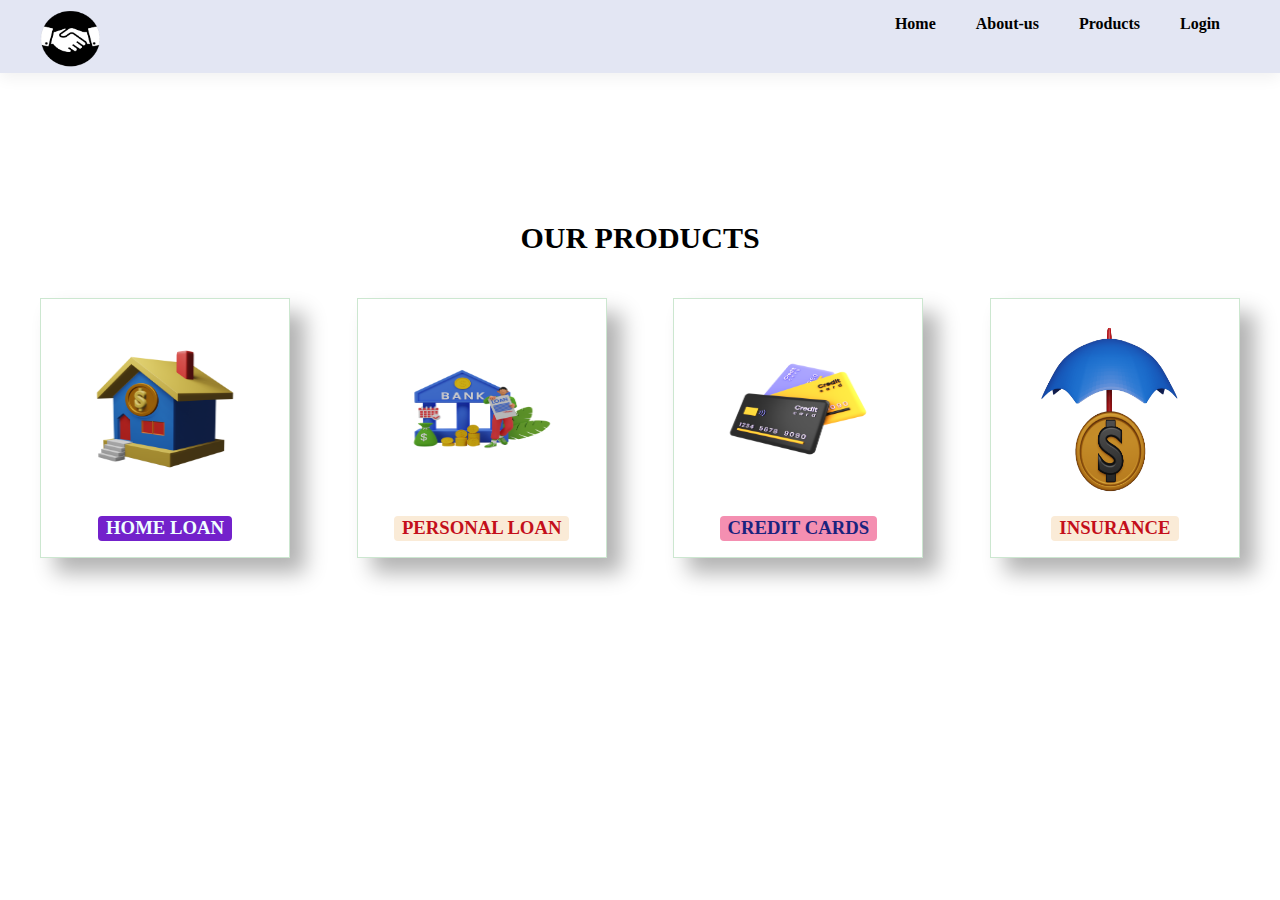
<file: products.html>
<!DOCTYPE html>
<html lang="en">
<head>
    <meta charset="UTF-8">
    <meta http-equiv="X-UA-Compatible" content="IE=edge">
    <meta name="viewport" content="width=device-width, initial-scale=1.0">
    <title>Document</title>
    <link rel="stylesheet" href="https://pro.fontawesome.com/releases/v5.10.0/css/all.css" />
    <link rel="stylesheet" href="ecom.css">
</head>
<body>
    <section id="header">
        <a href ="#"><img class="logo" src="dmlogo1.png" alt=""></a>
        
        <div class="nav">
            <ul id="navbar">
                <li id="m"><a   href="index.html">Home</a></li> 
                <!-- <li><a href="shop.html">Shop</a></li> -->
                <li><a href="aboutus.html">About-us</a></li>
                 <li><a href="products.html">Products</a></li> 
                <!-- <li><a href="contact.html">Contact-us</a></li> -->
                <li><a href="https://ssmlead.com/">Login</a></li> 
                <!-- <li id="r"><a href="cart.html"><i class="fa-solid far fa-shopping-bag"></i></a></li> -->
                 <a href="#" id="close"><i class="far fa-times"></iclass></i></a> 
            </ul>
        
            <div id="mobile">
                <i class="fa-solid far fa-shopping-bag"></i>
                <i id = "bar" class="fas fa-outdent"></i>
            </div>
        </div>
        
            </section>
            <!-- <div id="headi">
    <h1>OUR PRODUCTS</h1>
</div> -->
    <section id="feature" class="paddingsec">
<div id="headi">
    <h1>OUR PRODUCTS</h1>
</div>
        <div class="febox">
            <img class="simg" src="PERL.png" alt="">
            <h3>
                HOME LOAN
            </h3>
        </div>
        <div class="febox">
            <img class="simg" src="BUSL.png" alt="">
            <h3>
                PERSONAL LOAN
            </h3>
        </div>
        <div class="febox">
            <img class="simg" src="ve.png" alt="">
            <h3>
                CREDIT CARDS
            </h3>
        </div>
        <div class="febox">
            <img class="simg" src="cha.png" alt="">
            <h3>
                INSURANCE
            </h3>
        </div>
        <!-- <div class="febox">
            <img class="simg" src="gd.png" alt="">
            <h3>
                GRAPHIC DESIGNING
            </h3>
        </div> -->
        
        </div>
        
        
        </section>
        <script src="ecom.js"></script>
</body>
</html>
</file>
<file: ecom.css>
*{
    margin: 0;
    padding: 0;
    box-sizing: border-box;
    
}

.paddingsec{
    padding: 30px 40px;
}
.marginsec{
    
    margin: 40px 0;
}
body{
    width: 100%;
}

.logo{
    margin-top: 1vh;
    height: 60px;
    width: 60px;
    
}

#header{
    display: flex;
    justify-content: space-between;
    align-items: center;
    padding:  0px 40px;
    background-color: #E3E6F3;
    box-shadow: 0 5px 15px rgba(0,0,0,0.06);
    width: 100vw;
    z-index: 9999;
    position: sticky;
    top: 0;
    left: 0;
    opacity: 1;
}

#navbar{
    display: flex;
    align-items: center;
    justify-content: center;
}
#close{
    display: none;
}
#navbar li{
list-style: none;
padding: 0px 20px;
position: relative;
}
#navbar li a{
    text-decoration: none;
font-size: 16px;
color: black;
font-weight: 600;
transition: 0.3s ease;

}
#navbar li a:hover,
#navbar li a.active
{
color: rgb(15, 222, 146);

}
#navbar li a.active::after,
#navbar li a:hover::after{
    content: "";
    background-color: rgb(15, 222, 146) ;
    height: 2px;
    width: 30%;
    bottom: -4px;
    left: 20px;
    position: absolute;

}
#mobile{
    display: none;
    align-items: center;
}
#hero{
    
    
    background-color:rgb(227, 247, 252) ;
    height: 90vh;
    width: 100vw;
   
    padding: 0 80px;
    display: flex;
    justify-content: center;
    align-items: flex-start;
    flex-direction: column;
}
.heroimg{
    background-image: url("ko.png");
    background-size: 60%;
    background-position: 50vw;
    background-repeat: no-repeat;
}

#hero h4{
    margin-bottom: 15px;
    font-size: 30px;
}
#hero h2{
    
    font-size: 55px;
}
#hero h1{
    color: #0e906d;
    font-size: 55px;
}
#hero p{
    margin-top: 15px;
    font-size: 30px;
}
#hero button{
    background-image: url("kol.png");
    margin-top: 13px;
    padding: 14px 40px 14px 45px;
    border-radius: 10px;
    color:#0e906d ;
    
    cursor: pointer;
    font-weight: 700;
    font-size: 15px;
    background-color: transparent;
    background-repeat: no-repeat;
    background-size: cover;



}
.simg{
    height: 170px;
    width: 170px;
    margin-bottom: 2vh;
}
#feature .febox{
    
    width: 250px;
    height: 260px;
    text-align: center;
    padding: 25px 20px;
    box-shadow: 15px 15px 20px rgb(0,0,0,0.3);
    border: 1px solid#cce7d0;
    margin: 15px 0;
}
#feature .febox h3{
    display: inline-block;
    padding: 3px 8px;
    line-height: 1;
    border-radius: 4px;
    color: #c40f1b;
    background-color: antiquewhite;

}
#feature .febox:hover {
    box-shadow: 8px 8px 54px rgb(70,68,221,0.3);
}

#feature{
    margin-top: 10VH;
    display: flex;
    justify-content: space-between;
    flex-wrap: wrap;
    align-items: center;

}

#feature .febox:nth-child(2) h3{
    background-color: rgb(115, 33, 203);
    color: azure;
}
#feature .febox:nth-child(4) h3 {
    background-color: #f48fb1;
    color: #1a237e;
}

#example{
    text-align: center;
}
#example .pro{
    width: 17%;
    min-width: 250px;
    padding: 10px 12px;
    border: 1px solid #cce7d0;
    cursor: pointer;
    box-shadow: 20px 20px 30px rgb(0,0,0,0.2);
}
#example .pro:hover{
    box-shadow: 20px 20px 30px rgb(0,0,0,0.6);
}
#example .pro img{
    width: 100%;
    border-radius: 20px;
}

#example h2{
    font-size: 100px;
}
#example p{
    font-size: 40px;
}
#example .star{
    color: rgb(240, 20, 8);
}
#example h4{
    color: rgb(51, 9, 240);
}

#example .probox{
    display: flex;  
    justify-content: space-between;
    flex-wrap: wrap;
    padding: 20px;
}
.pro{
    margin-top: 35px;
    margin-right: 45px;
}
#banner{
    height: 40vh;
    width: 100vw;
    background-color: rgb(0, 0, 0);
    display: flex;
    justify-content: center;
    text-align: center;
    flex-direction: column;
    color: #E3E6F3;
    position: relative;
}
#banner button{
    margin-top: 13px;
    padding: 14px 40px 14px 45px;
    border-radius: 10px;
    color:#000000 ;
    
    cursor: pointer;
    font-weight: 700;
    font-size: 15px;
    background-color: rgb(255, 255, 255);
    background-repeat: no-repeat;
    background-size: cover;
    box-shadow: 15px 15px 20px rgb(0,0,0,0.3);
}
#banner button:hover {
    box-shadow: 8px 8px 54px rgba(68, 190, 221, 0.3);
}
#banner h1{
    font-size: 40px ;
}

.sunn{
    position: absolute;
    top: 3vh;
    left: 27vw;
}
.sunn img{
    height: 30vh
}

.bannerbox{
    padding-left: 7vh;
    background-image: url("lp.jpg");
    height: 50vh;
   min-width:650px;
    background-color: rgb(0, 0, 0);
    display: flex;
    justify-content: center;
    align-items: flex-start;
    flex-direction: column;
    color: #E3E6F3;
    position: relative;
    background-size: cover;
    background-position: center;
    color: #ffffff;
}
.bannerbox button{
    margin-top: 13px;
    padding: 5px 17px 5px 25px;
    border-radius: 10px;
    color:#000000 ;
    border: 1px solid white;
    cursor: pointer;
    font-weight: 700;
    font-size: 15px;
    background-color:transparent;
    background-repeat: no-repeat;
    background-size: cover;
    box-shadow: 15px 15px 20px rgba(21, 255, 0, 0.5);
    transition:0.5s;
}
.bannerbox button:hover {
    box-shadow: 8px 8px 54px rgba(255, 255, 255, 0.3);
}
#banner2{
    margin-top: 5vw;
    display: flex;
    justify-content: space-evenly;
    flex-wrap: wrap;
}
.bannerbox h2{
    font-size: 50px;
    color: #ffffff;
}
.bannerbox h3{
    font-size: 50px;
}
.bannerbox:hover button{
    background: #67c074;
}
.bannerbox3{
    padding-left: 7vh;
    background-image: url("lp.jpg");
    height: 40vh;
   min-width:450px;
    background-color: rgb(0, 0, 0);
    display: flex;
    justify-content: center;
    align-items: flex-start;
    flex-direction: column;
    color: #E3E6F3;
    position: relative;
    background-size: cover;
    background-position: center;
    color: #ffffff;
}
.bannerbox3 button{
    margin-top: 13px;
    padding: 3px 14px 3px 20px;
    border-radius: 10px;
    color:#000000 ;
    border: 1px solid white;
    cursor: pointer;
    font-weight: 700;
    font-size: 13px;
    background-color:transparent;
    background-repeat: no-repeat;
    background-size: cover;
    box-shadow: 15px 15px 20px rgba(21, 255, 0, 0.5);
    transition:0.5s;
}
.bannerbox3 button:hover {
    box-shadow: 8px 8px 54px rgba(255, 255, 255, 0.3);
}
#banner3{
    margin-top: 5vw;
    display: flex;
    justify-content: space-evenly;
    flex-wrap: wrap;
}
.bannerbox3 h2{
    font-size: 30px;
    color: #ffffff;
}
.bannerbox3 h3{
    font-size: 30px;
}
.bannerbox3:hover button{
    background: #32bb47;
}
#email{
    margin-top: 8vh;
    display: flex;
    justify-content: space-between;
    flex-wrap: wrap;
    align-items: center;
    height: 18vh;
    background-color: black;
    color: #ffffff;
}
.etext h4{
    font-size: 30px;
}
#email button{
    margin-top: 13px;
    padding: 3px 14px 3px 20px;
    border-radius: 10px;
   background-color: transparent ;
color: aliceblue;
    border: 1px solid white;
    cursor: pointer;
    font-weight: 700;
    font-size: 13px;
    background-color:transparent;
    background-repeat: no-repeat;
    background-size: cover;
   
}
#email input{
    height: 1.6rem;
    padding: 0 1.2rem;
    width: 100%;
    border: 1px solid white;
}
@media (max-width:799px){
    #navbar{
        display: flex;
        flex-direction: column;
        align-items: flex-start;
        justify-content: flex-start;
        position: fixed;
        top: 0;
        right: -330px;
        height: 100vh;
        width: 330px;
        background-color: #E3E6F3;
        width: 200px;
        transition: 0.4s;
        
    }
    #navbar.active{
        right: 0px;
    }
    #mobile{
        display: flex;
        align-items: center;
    }
    #mobile i {
        color: black;
        font-size: 24px;
        padding-left: 20px ;
    }
    #close{
        position: absolute;
        top: 0px;
        left: 20px;
        color: brown;
        display: flex;
        font-size: 25px;
        
    }
    #navbar li#m{
        margin-top: 7vh;
    }
    #navbar li#r{
        display: none;
    }
    #example .probox {
        
        justify-content: center;
       
    }
    #feature .febox {
        /* width: 250px;
        height: 260px;
        text-align: center;
        padding: 25px 20px;
        box-shadow: 15px 15px 20px rgb(0,0,0,0.3);
        border: 1px solid#cce7d0; */
        margin:15px 15px;
    }
    .paddingsec {
        padding: 30px 30px;
    }
    #banner {
        height: 30vh;
        /* width: 100vw;
        background-color: rgb(0, 0, 0);
        display: flex;
        justify-content: center;
        text-align: center;
        flex-direction: column;
        color: #E3E6F3;
        position: relative; */
    }
    .sunn img {
        height: 20vh;
        position: absolute;
        right: 20px;
    }
    #hero h4{
        margin-bottom: 15px;
        font-size: 20px;
    }
    #hero h2{
        
        font-size: 35px;
    }
    #hero h1{
        color: #0e906d;
        font-size: 35px;
    }
    #hero p{
        margin-top: 15px;
        font-size: 20px;
    }
    #hero button{
        background-image: url("kol.png");
        margin-top: 13px;
        padding: 14px 40px 14px 45px;
        border-radius: 10px;
        color:#0e906d ;
        
        cursor: pointer;
        font-weight: 700;
        font-size: 13px;
        background-color: transparent;
        background-repeat: no-repeat;
        background-size: cover;
    
    
    
    }
    #feature .febox{
    
     
        padding: 5px 4px;
        
        margin: 15px 0;
        margin-left: 70px;

    }
    #headi h1{
        color: #000000;
        font-size: 20000px;
    }
    #feature{
        display: flex;
        justify-content: center;
        align-items: center;
    }
}

#navbar li{
    margin-bottom: 25px;
}

{
    height: 300px;
    width: 237px;
    background-color: blue;
    display: flex;
    flex-direction: column;
    justify-content: space-evenly;
    align-items: center;
}
 h1{
    font-size: 20px;
    color: aliceblue;
}
#mid img{
    height: 200px;
    width: 500px;
}
#bottom{
    width: 100%;
    display: flex;
    justify-content: space-evenly;
    align-items: center;
    color:white;
    font-size: 20px;
}
.btn-hero {
   
    text-transform: uppercase;
    background: transparent;
    color: var(--clr-black);
 
    display: inline-block;
    font-weight: 700;
    transition: 1s;
    border: 2px solid black;
    cursor: pointer;
    box-shadow: 0 1px 3px rgba(0, 0, 0, 0.2);
    border-radius: 20px;
    font-size: 1rem;
    padding: 0.75rem 1.25rem;
  }
  .btn-hero:hover {
    color: white;
    background: black;
  }
@media (max-width: 477px){
    #feature{
        display: flex;
        justify-content: center;
        align-items: center;
    }
    #feature .febox{
    
     
        padding: 5px 4px;
        
        margin: 15px 0;
        /* margin-left: 30px; */

    }
   
    #headi h1{
        color: #000000;
        font-size: 20000px;
    }
    #header {
        
        padding: 9px 20px;
        
    }
    /* #hero {
       
        background-position: 50vw;
       background-size: 70%;
        padding: 0 20px;
        
      
    } */
    #hero {
        background-position: -1vw;
        background-position-y: top;
        background-size: 98%;
        padding: 0 20px;
    }


    .heroimg{
        background-image: url("ko.png");
        background-size: 60%;
        background-position: 50vw;
        background-repeat: no-repeat;
    }
    #hero h4{
        margin-top: 100px;
        margin-bottom: 15px;
        font-size: 12px;
        margin-left: 45px;
    }
    #hero h2{
        margin-left: 65px;
        font-size: 25px;
    }
    #hero h1{
        color: #0e906d;
        font-size: 25px;
        margin-left: 35px;
    }
    #hero p{
        margin-top: 15px;
        margin-left: 35px;
        font-size: 15px;
    }
    #hero button{
        margin-left: 75px;
    }
    
}
#headi{
    height: 10vh;
    width: 100%;
    color: #000000;
    
   
    display: flex;
    justify-content: center;
    align-items: center;
    
    
}
#headi h1{
    color: #000000;
    font-size: 30px;
}
</file>
